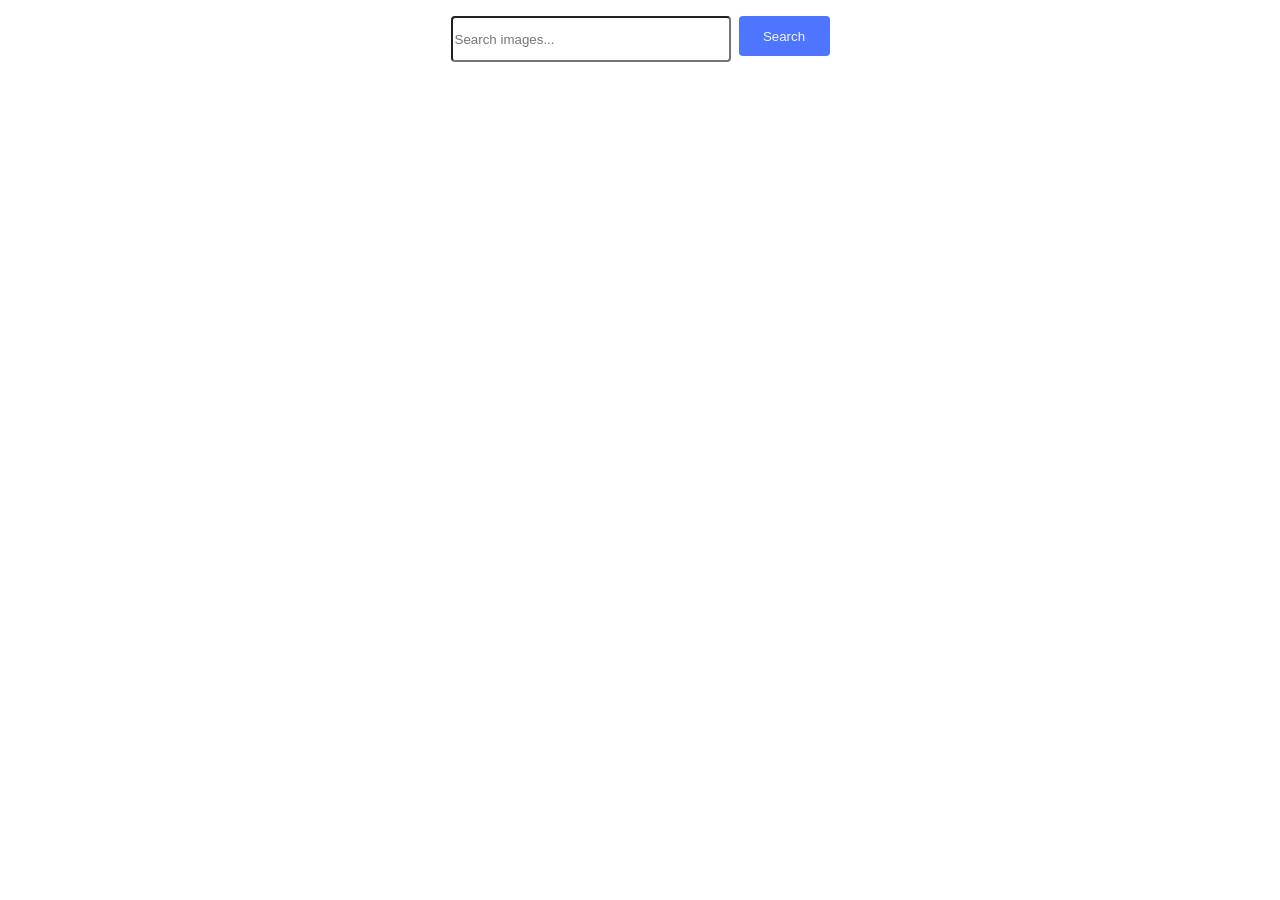
<file: src/index.html>
<!DOCTYPE html>
<html lang="en">
  <head>
    <meta charset="UTF-8" />
    <link rel="icon" type="image/svg+xml" href="/favicon.svg" />
    <meta name="viewport" content="width=device-width, initial-scale=1.0" />
    <title>Image Search</title>
    <link rel="stylesheet" href="./css/styles.css" />
  </head>

  <body>
    <form class="form">
      <label>
        <input
          type="text"
          name="search-text"
          placeholder="Search images..."
          required
        />
      </label>

      <button type="submit">Search</button>
    </form>

    <ul class="gallery"></ul>

    <button class="load-btn is-hidden" type="button">
      Load more
    </button>

    <span class="loader is-hidden">
      Loading images, please wait...
    </span>

    <script type="module" src="./main.js"></script>
  </body>
</html>
</file>
<file: src/css/styles.css>
/**
  |============================
  | include css partials with
  | default @import url()
  |============================
*/
/* Common styles */
@import url('./reset.css');
@import url('./base.css');


.is-hidden {
  display: none;
}
.form{
  display: flex;
  justify-content: center;
  gap: 8px;
  padding: 16px;
}
input{
  width: 272px;
  height: 40px;
  border-radius: 4px;
}
button{
  width: 91px;
  height: 40px;
  border-radius: 4px;
  background: #4e75ff;
  color: aliceblue;
  border: #4e75ff;
}
.gallery {
  display: flex;
  flex-wrap: wrap;
  gap: 24px;
  justify-content: center;

  max-width: 1128px;
  margin: 32px auto 0;
  padding: 0;

  list-style: none;
}

.gallery-item {
  width: 360px;
  border: 1px solid #808080;
  box-sizing: border-box;
}

.gallery-link {
  display: block;
}

.gallery-image {
  display: block;
  width: 100%;
  height: 200px;
  object-fit: cover;
}

.image-info {
  display: flex;
  justify-content: space-around;
  align-items: center;

  padding: 4px 8px;
}

.image-info p {
  display: flex;
  flex-direction: column;
  align-items: center;

  margin: 0;

  font-size: 12px;
  line-height: 1.5;
}

.image-info b {
  font-size: 12px;
  font-weight: 600;
}
</file>
